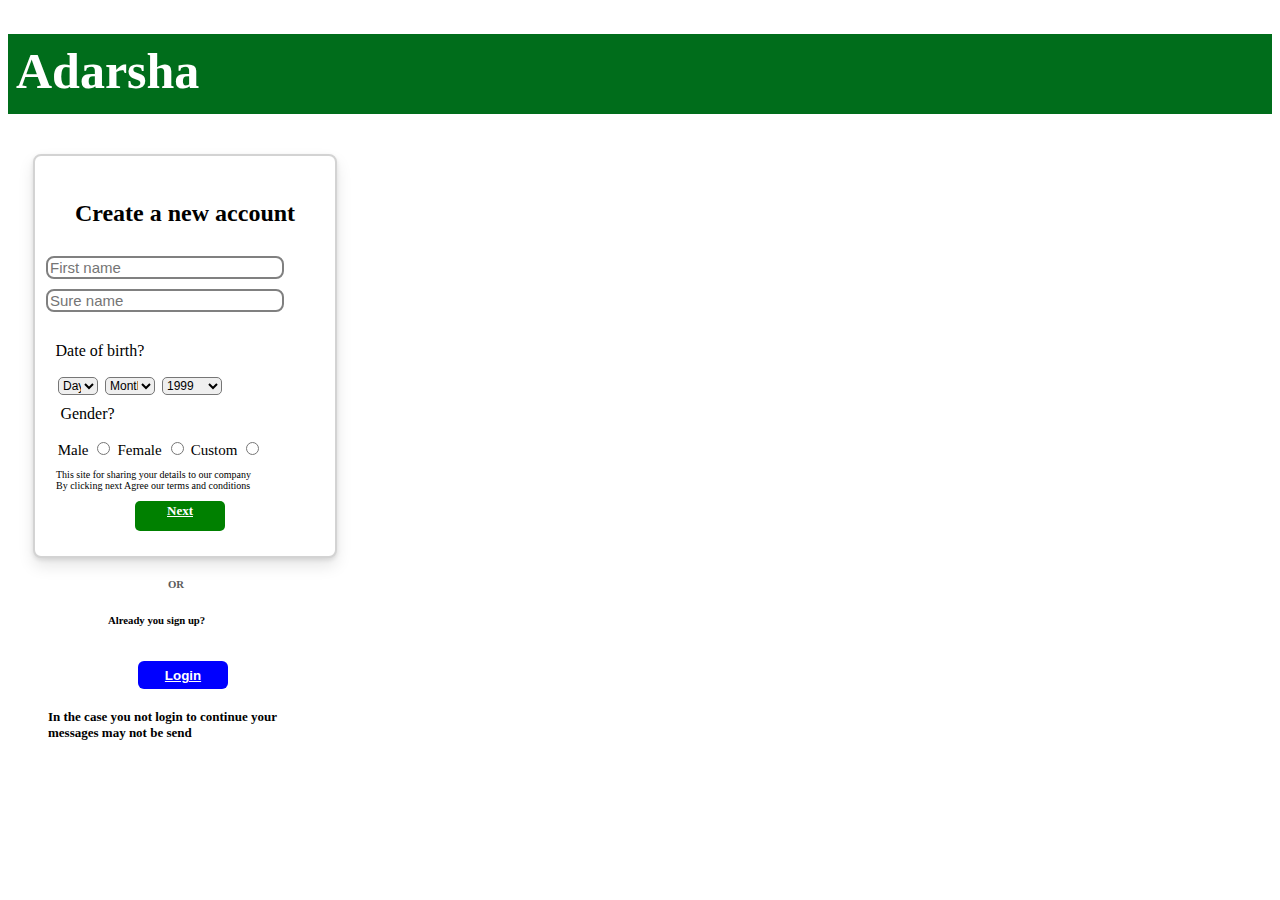
<file: index.html>
<!DOCTYPE html>
<html lang="en">
<head>
    <meta charset="UTF-8">
    <meta name="viewport" content="width=device-width, initial-scale=1.0">
    <title>Document</title>
    <link rel="stylesheet" href="style.css">
    <link href="https://cdn.jsdelivr.net/npm/bootstrap@5.0.2/dist/css/bootstrap.min.css" rel="stylesheet" integrity="sha384-EVSTQN3/azprG1Anm3QDgpJLIm9Nao0Yz1ztcQTwFspd3yD65VohhpuuCOmLASjC" crossorigin="anonymous">
    
</head>
<body>
   
    <div class="col-12 col-sm-12 col-md-12 col-lg-12 col-xl-12  main-body">
        <h1 class="text-center title">Adarsha</h1>
    </div>
    
        
    <div class="col-12 col-sm-12 col-md-12 col-lg-12" >
        <div class="col-lg-11 signup-section">
            <form >
                
               <h2 class="namecreate" >Create a new account</h2>
                <input class="names" type="text" placeholder="First name">
                <input class="names" type="text" placeholder="Sure name">
                <p class="date-of-birth">Date of birth?</p>
                <select class="dateofbirth">
                    <option class="date-ofbirth" value="">Day</option>
                    <option class="date-ofbirth" value="">1</option>
                    <option class="date-ofbirth"value="">2</option>
                    <option class="date-ofbirth"value="">3</option>
                    <option class="date-ofbirth"value="">4</option>
                    <option class="date-ofbirth"value="">5</option>
                    <option class="date-ofbirth"value="">6</option>
                    <option class="date-ofbirth"value="">7</option>
                    <option class="date-ofbirth"value="">8</option>
                    <option class="date-ofbirth"value="">9</option>
                    <option class="date-ofbirth"value="">10</option>
                    <option class="date-ofbirth"value="">11</option>
                    <option class="date-ofbirth"value="">12</option>
                    <option class="date-ofbirth"value="">13</option>
                    <option class="date-ofbirth"value="">14</option>
                    <option class="date-ofbirth"value="">15</option>
                    <option class="date-ofbirth"value="">16</option>
                    <option class="date-ofbirth"value="">17</option>
                    <option class="date-ofbirth"value="">18</option>
                    <option class="date-ofbirth"value="">19</option>
                    <option class="date-ofbirth"value="">20</option>
                    <option class="date-ofbirth"value="">21</option>
                    <option class="date-ofbirth"value="">22</option>
                    <option class="date-ofbirth"value="">23</option>
                    <option class="date-ofbirth"value="">24</option>
                    <option class="date-ofbirth"value="">25</option>
                    <option class="date-ofbirth"value="">26</option>
                    <option class="date-ofbirth"value="">27</option>
                    <option class="date-ofbirth"value="">28</option>
                    <option class="date-ofbirth"value="">29</option>
                    <option class="date-ofbirth"value="">30</option>
                    <option class="date-ofbirth"value="">31</option>
                </select>
                <select class="month">
                    <option class="date-ofbirth" value="">Month</option>
                    <option class="date-ofbirth" value="">jan</option>
                    <option class="date-ofbirth"value="">feb</option>
                    <option class="date-ofbirth"value="">mar</option>
                    <option class="date-ofbirth"value="">apr</option>
                    <option class="date-ofbirth"value="">may</option>
                    <option class="date-ofbirth"value="">jun</option>
                    <option class="date-ofbirth"value="">jul</option>
                    <option class="date-ofbirth"value="">aug</option>
                    <option class="date-ofbirth"value="">sep</option>
                    <option class="date-ofbirth"value="">oct</option>
                    <option class="date-ofbirth"value="">nov</option>
                    <option class="date-ofbirth"value="">dec</option>
                    </select>
                    <select class="year">
                        <option class="date-ofbirth" value="">1999</option>
                        <option class="date-ofbirth" value="">2000</option>
                        <option class="date-ofbirth"value="">2001</option>
                        <option class="date-ofbirth"value="">2002</option>
                        <option class="date-ofbirth"value="">2003</option>
                        <option class="date-ofbirth"value="">2004</option>
                        <option class="date-ofbirth"value="">2005</option>
                        <option class="date-ofbirth"value="">2006</option>
                        <option class="date-ofbirth"value="">2007</option>
                        <option class="date-ofbirth"value="">2008</option>
                        <option class="date-ofbirth"value="">2009</option>
                        <option class="date-ofbirth"value="">2010</option>
                        <option class="date-ofbirth"value="">2011</option>
                        <option class="date-ofbirth"value="">2012</option>
                        <option class="date-ofbirth"value="">2013</option>
                        <option class="date-ofbirth"value="">2014</option>
                        <option class="date-ofbirth"value="">2015</option>
                        <option class="date-ofbirth"value="">2016</option>
                        <option class="date-ofbirth"value="">2017</option>
                        <option class="date-ofbirth"value="">2018</option>
                        <option class="date-ofbirth"value="">2019</option>
                        <option class="date-ofbirth"value="">2020</option>
                        <option class="date-ofbirth"value="">2021</option>
                        <option class="date-ofbirth"value="">2022</option>
                        <option class="date-ofbirth"value="">2023</option>
                        <option class="date-ofbirth"value="">2024</option>
                        <option class="date-ofbirth"value="">2025</option>
                        </select>
                        <p class="gender">Gender?</p>
                        <label style="margin-left: -50px; font-size: 15px;" >Male</label>
                        <input name="gender" type="radio">
                        <label style="font-size: 15px;">Female</label>
                        <input name="gender" type="radio">
                        <label style="font-size: 15px;">Custom</label>
                        <input name="gender" type="radio">
                        <p style="font-size: 10px; text-align: left; margin-left: 21px;">This site for sharing your details to our company<br>By clicking next Agree our terms and conditions </p>
                
                        <div style="width: 90px;height: 30px;background: green; margin-left: 100px; border-radius: 5px;">
                        
                         <a href="signup.html" class="nextbutton">Next</a>
                
                    </div>
                


                </form>
        </div>
        <h6 style="margin-left: 160px;margin-top: 20px;font-weight: 700;color: rgb(90, 90, 90);">OR</h6>
        <h6 style="margin-left: 100px; margin-top: 20px; font-weight: 700;" >Already you sign up? </h6>
        <button style=" width: 90px; height: 28px; margin-top:10px;margin-left: 130px;font-weight: 700;background: blue;border: none;border-radius: 6px;text-decoration: none;">
            <a style="color: white;" href="messages.html">Login</a>
        </button>
        <h6 style="margin-top: 20px; margin-left: 40px;font-size: 13px;">In the case you not login to continue your <br> messages may not be send</h6>
    </div>
       
    
   
    
    
    <script src="https://code.jquery.com/jquery-3.7.1.js" integrity="sha256-eKhayi8LEQwp4NKxN+CfCh+3qOVUtJn3QNZ0TciWLP4=" crossorigin="anonymous"></script>
    <script src="https://cdn.jsdelivr.net/npm/@popperjs/core@2.9.2/dist/umd/popper.min.js" integrity="sha384-IQsoLXl5PILFhosVNubq5LC7Qb9DXgDA9i+tQ8Zj3iwWAwPtgFTxbJ8NT4GN1R8p" crossorigin="anonymous"></script>
<script src="https://cdn.jsdelivr.net/npm/bootstrap@5.0.2/dist/js/bootstrap.min.js" integrity="sha384-cVKIPhGWiC2Al4u+LWgxfKTRIcfu0JTxR+EQDz/bgldoEyl4H0zUF0QKbrJ0EcQF" crossorigin="anonymous"></script>
    
</body>
</html>
</file>
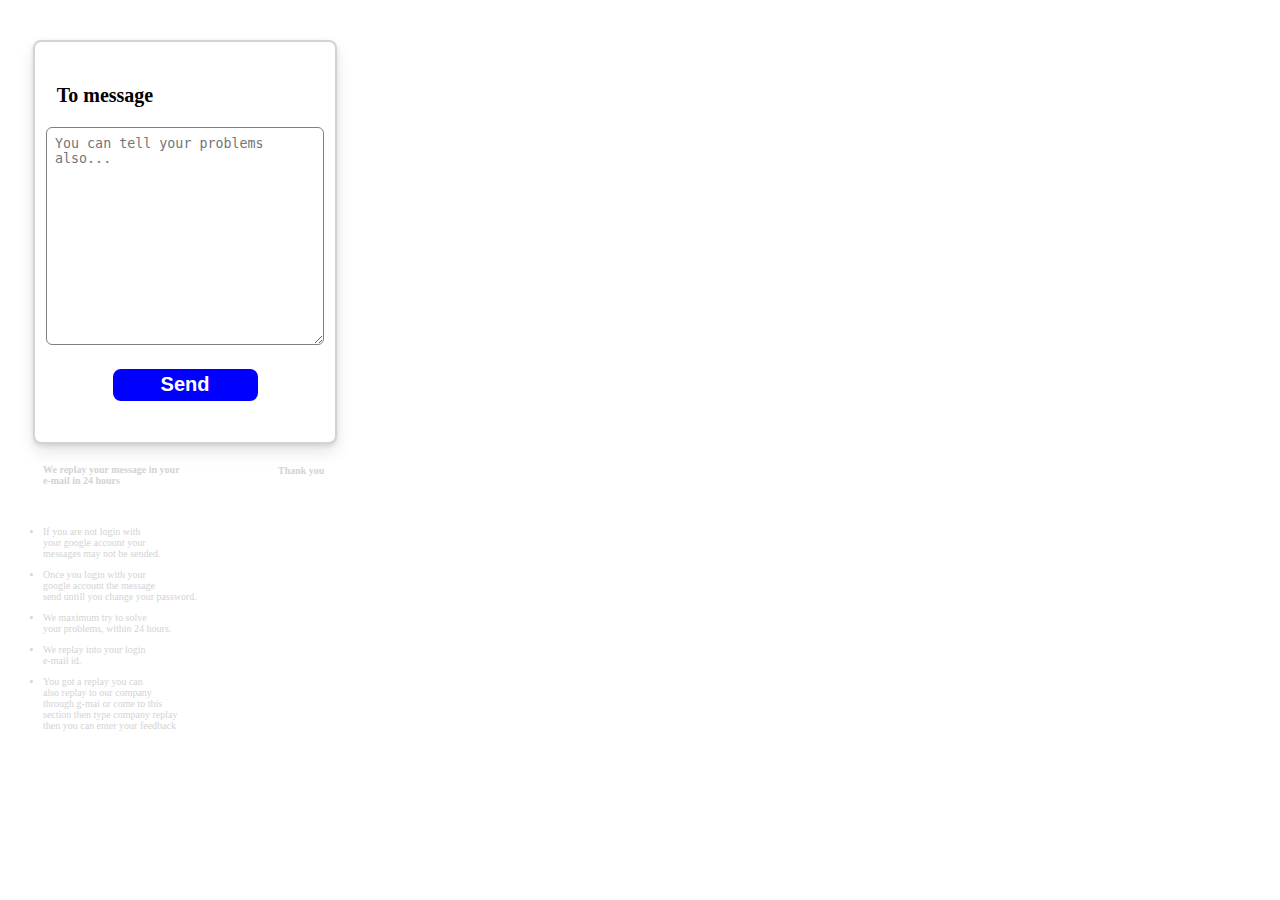
<file: messages.html>
<!DOCTYPE html>
<html lang="en">
<head>
    <meta charset="UTF-8">
    <meta name="viewport" content="width=device-width, initial-scale=1.0">
    <title>Document</title>
    <link rel="stylesheet" href="style.css">
    <script src="https://ajax.googleapis.com/ajax/libs/jquery/3.5.1/jquery.min.js"></script>
    <link href="https://cdn.jsdelivr.net/npm/bootstrap@5.0.2/dist/css/bootstrap.min.css" rel="stylesheet" integrity="sha384-EVSTQN3/azprG1Anm3QDgpJLIm9Nao0Yz1ztcQTwFspd3yD65VohhpuuCOmLASjC" crossorigin="anonymous">
  
</head>
<body>
    <div class="col-12 col-sm-12 col-md-12 col-lg-12" >
        <div class="col-lg-11 signup-section">
        <form id="submit-form" action="">
            <label style="font-size: 20px;font-weight: 600;margin-left: -160px; margin-top: 10px;">To message</label><br>
            <textarea type="text" id="subject" name="message" style="width: 260px; height: 200px; border: 1px solid gray; border-radius: 6px; margin-top: 20px; padding: 8px; " placeholder="You can tell your problems also..."></textarea>
            <button style="width: 145px; height: 32px;background: blue;border: none;border-radius: 8px;color: white;font-size: 20px;font-weight: 600;margin-top: 20px;" type="submit">Send</button>
        </form>
         </div>
         <h5 style="color: lightgray; font-size: 10px;margin-left: 35px;margin-top: 20px;">We replay your message in your<br> e-mail in 24 hours </h5>
         <br>
         <h5 style="color: lightgray; font-size: 10px;margin-left: 270px;margin-top: -56px;">Thank you </h5>
         <li style="color: lightgray; font-size: 10px;margin-left: 35px;margin-top: 50px;">If you are not login with<br> your google account your <br>messages may not be sended.</li>
         <li style="color: lightgray; font-size: 10px;margin-left: 35px;margin-top: 10px;">Once you login with your<br> google account the message<br> send untill you change your password. </li>
         <li style="color: lightgray; font-size: 10px;margin-left: 35px;margin-top: 10px;">We maximum try to solve <br> your problems, within 24 hours.</li>
         <li style="color: lightgray; font-size: 10px;margin-left: 35px;margin-top: 10px;">We replay into your login<br> e-mail id.</li>
         <li style="color: lightgray; font-size: 10px;margin-left: 35px;margin-top: 10px;">You got a replay you can<br> also replay to our company<br> through g-mai or come to this<br>section then type company replay <br>then you can enter your feedback</li>
      
        
         </div>
         <script>
            $("#submit-form").submit((e)=>{
                e.preventDefault()
                $.ajax({
                    url:"https://script.google.com/macros/s/AKfycbxcy_KbcEzsP_uFxU_-KACbcSDNXUe6YDXiOdkeRNGLxrsWscWOWZNozfnEnk2XnyIu3Q/exec",
                    data:$("#submit-form").serialize(),
                    method:"post",
                    success:function (response){
                        alert("Message send succesfully")
                        window.location.reload()
                        //window.location.href="messages.html"
                    },
                    error:function (err){
                        alert("Something went Wrong")
        
                    }
                })
            })
        </script>
</body>
</html>
</file>
<file: style.css>
.body{
    background: rgb(181, 176, 176);
    width: 100%;
    
}
.main-body{
    background: rgb(0, 109, 27);
    
    height: 80px;
}
.title{
    color: rgb(255, 255, 255);
    font-size: 50px;
    font-weight: 700;
    padding: 8px;
}
.signup-section{
    align-content: center;
    border: 2px solid lightgray;
    border-radius: 8px;
    margin-top: 40px;
    height: 400px;
    width: 300px;
    margin-left: 25px;
    background: white;
   
    box-shadow: 0 2px 4px rgba(0, 0, 0, .1), 0 8px 16px rgba(0, 0, 0, .1);
    text-align: center;

}
.names{
    color: gray;
    margin-left: -40px;
    width: 230px;
    font-size: 15px;
    font-weight: 500;
    border: 2px solid gray;
    border-radius: 8px;
    margin-top: 10px;
   
}
.namecreate{
    margin-top: 20px;
}
.date-of-birth{
    margin-top: 30px;
    margin-left: -170px;
}
.dateofbirth{
    border-radius: 5px;
    font-size: 12px;
     margin-top: -30px;
    margin-left: -90px;
    width: 40px;
    height: 18px;
}
.month{
    border-radius: 5px;
    font-size: 12px;
     margin-top: -30px;
    margin-left: 3px;
    width: 50px;
    height: 18px;
}
.year{
    border-radius: 5px;
    font-size: 12px;
     margin-top: -50px;
    margin-left: 3px;
    width: 60px;
    height: 18px;
}
.gender{
    margin-top: 10px;
    margin-left: -195px;
}
.nextbutton{
    width: 80px;
    border-radius: 5px;
    height: 30px;
    background: green;
    color: white;
    font-size: 13px;
    font-weight: 600;
    margin-top: -200px;
}
#email{
    font-size: 18px;
    padding: 10px;
    border: 1px solid gray;
    border-radius: 5px;
    margin-top: 20px;
    margin-left: -15px;
    width: 260px;
    height: 60px;
}
#password{
    font-size: 18px;
    padding: 10px;
    border: 1px solid gray;
    border-radius: 5px;
    margin-top: 10px;
    margin-left: -15px;
    width: 260px;
    height: 60px;
}
</file>
